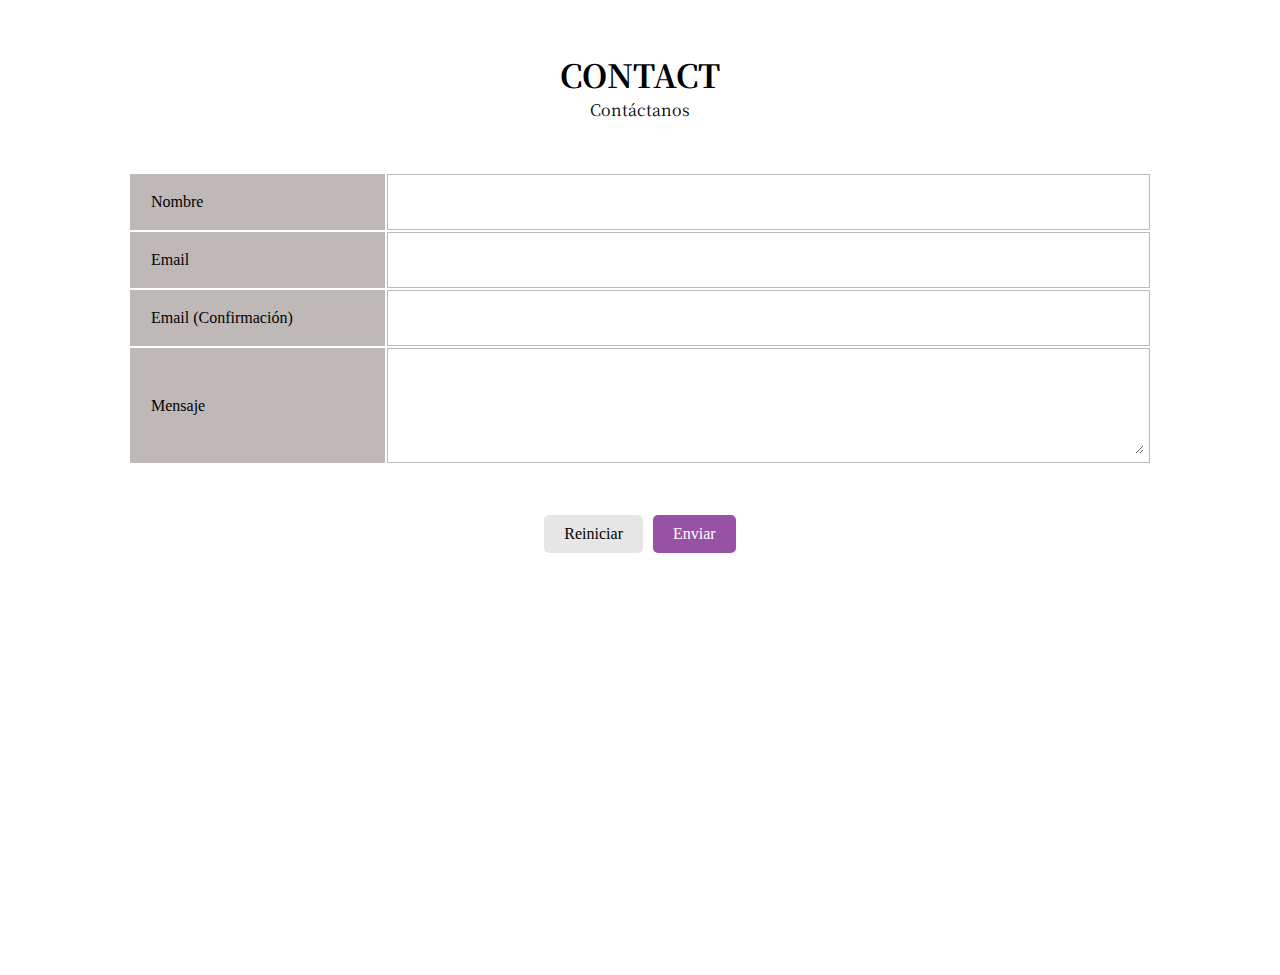
<file: index.html>
<!DOCTYPE html>
<html>
<head>
  <title>DIC cafe</title>
  <link href="css/normalize.css" rel="stylesheet">
  <link href="css/contact_validation.css" rel="stylesheet">
  <link href="https://fonts.googleapis.com/css2?family=Noto+Serif+JP:wght@400;700&display=swap" rel="stylesheet">
</head>
<body>
  <section class="section_inner">
    <div class="section_title">
      <h1>CONTACT</h1>
      <p>Contáctanos</p>
    </div>
    <form action="#" method="POST" id="form">
      <table class="contact" id="table">
        <tr class="contact_line">
          <td class="contact_sign"><label for="name">Nombre</label></td>
          <td class="contact_input"><input type="text" name="name" id="name"></td>
        </tr>
        <tr class="contact_line">
          <td class="contact_sign"><label for="name">Email</label></td>
          <td class="contact_input"><input type="email" name="email" id="email"></td>
        </tr>
        <tr class="contact_line">
          <td class="contact_sign"><label for="name">Email (Confirmación)</label></td>
          <td class="contact_input"><input type="email" name="email_confirm" id="email_confirm"></td>
        </tr>
        <tr class="contact_content" id="content_field">
          <td class="contact_sign"><label for="content">Mensaje</label></td>
          <td class="contact_input"><textarea name="content" id="content"></textarea></td>
        </tr>
      </table>
      <div class="contact_btn_area">
        <button type="reset" class="contact_btn reset_btn">Reiniciar</button>
        <button type="submit" class="contact_btn submit_btn">Enviar</button>
      </div>
    </form>
  </section>
  <script type="text/javascript" src="javascripts/validation.js"></script>
</body>
</html>
</file>
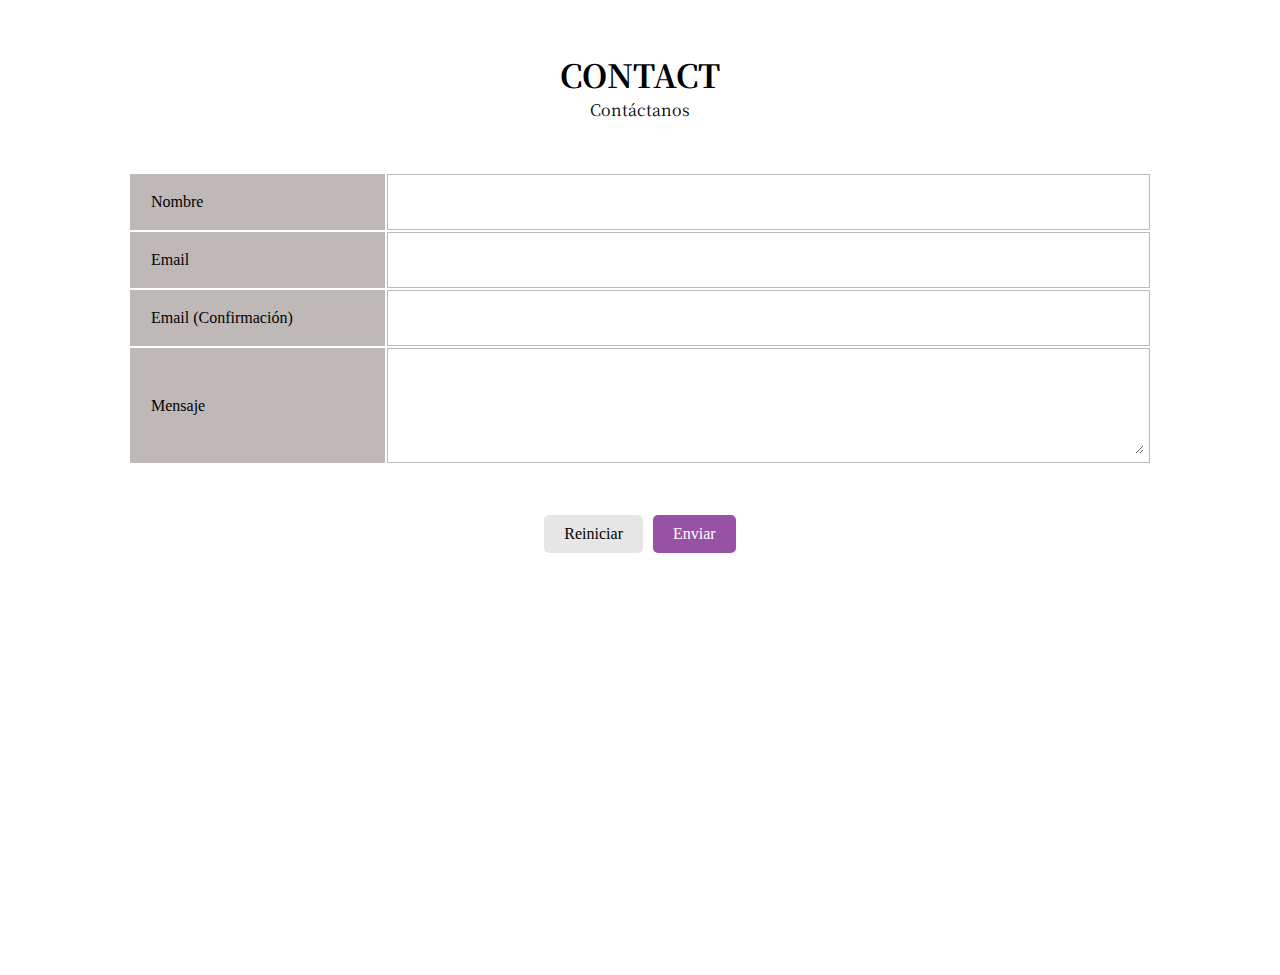
<file: validation.html>
<!DOCTYPE html>
<html>
<head>
  <title>DIC cafe</title>
  <link href="css/normalize.css" rel="stylesheet">
  <link href="css/contact_validation.css" rel="stylesheet">
  <link href="https://fonts.googleapis.com/css2?family=Noto+Serif+JP:wght@400;700&display=swap" rel="stylesheet">
</head>
<body>
  <section class="section_inner">
    <div class="section_title">
      <h1>CONTACT</h1>
      <p>Contáctanos</p>
    </div>
    <form action="#" method="POST" id="form">
      <table class="contact" id="table">
        <tr class="contact_line">
          <td class="contact_sign"><label for="name">Nombre</label></td>
          <td class="contact_input"><input type="text" name="name" id="name"></td>
        </tr>
        <tr class="contact_line">
          <td class="contact_sign"><label for="name">Email</label></td>
          <td class="contact_input"><input type="email" name="email" id="email"></td>
        </tr>
        <tr class="contact_line">
          <td class="contact_sign"><label for="name">Email (Confirmación)</label></td>
          <td class="contact_input"><input type="email" name="email_confirm" id="email_confirm"></td>
        </tr>
        <tr class="contact_content" id="content_field">
          <td class="contact_sign"><label for="content">Mensaje</label></td>
          <td class="contact_input"><textarea name="content" id="content"></textarea></td>
        </tr>
      </table>
      <div class="contact_btn_area">
        <button type="reset" class="contact_btn reset_btn">Reiniciar</button>
        <button type="submit" class="contact_btn submit_btn">Enviar</button>
      </div>
    </form>
  </section>
  <script type="text/javascript" src="javascripts/validation.js"></script>
</body>
</html>
</file>
<file: css/contact_validation.css>
html {
  height: 100%;
}
body {
  position: relative;
  padding-bottom: 75px;
  min-height: 100%;
}
.center {
  text-align: center;
}
.section_inner {
  padding: 50px 10% 30px;
}
.section_title {
  font-family: 'Noto Serif JP', serif;
  text-align: center;
  margin-bottom: 50px;
}
.contact {
  width: 100%;
  margin-bottom: 30px;
}
.contact_line {
  height: 50px;
  line-height: 50px;
}
.contact_sign {
  width: 25%;
  background: #beb9b7;
  border: solid 1px #beb9b7;
  text-align: left;
  padding: 0 20px;
}
.contact_input {
  width: 75%;
  border: solid 1px #beb9b7;
}
.contact_content {
  height: 100px;
}
.contact_input input, select, textarea {
  border: none;
  width: 99%;
}
.contact_input input, select {
  height: 50px;
}
.contact_input textarea {
  height: 100px;
}
.personal_information {
  background: #e6e6e6;
  padding: 10px;
  height: 100px;
  overflow: scroll;
  margin-bottom: 20px;
}
.contact_btn_area {
  display: flex;
  justify-content: center;
  padding: 20px 0;
}
.contact_btn {
  padding: 10px 20px;
  border: none;
  border-radius: 5px;
}
.contact_btn + .contact_btn{
  margin-left: 10px;
}
.submit_btn {
  background: #9852a5;
  color: #fff;
}
.reset_btn {
  background: #e6e6e6;
}
.alert {
  color: #fff;
  padding: 20px;
  background: #d14539;
}
.alert_bg {
  background-color: rgba(230, 169, 171, 0.5);
}

.error_message {
  color: #d14539;
  font-size: 12px;
  margin-top: 5px;
}

.email_confirm_field {
  position: relative;
}

.alert_bg {
  background: rgba(230,169,171,.5);
}

/* .alert {
  color: #fff;
  padding: 20px;
  background: #d14539;
} */
.alert {
  color: #fff;
  padding: 20px;
  background: #d14539;
  width: 80%;
  position: fixed;
  top: 50%;
  left: 50%;
  transform: translate(-50%, -50%);
}

.alert_color {
  color: #d14539;
}
</file>
